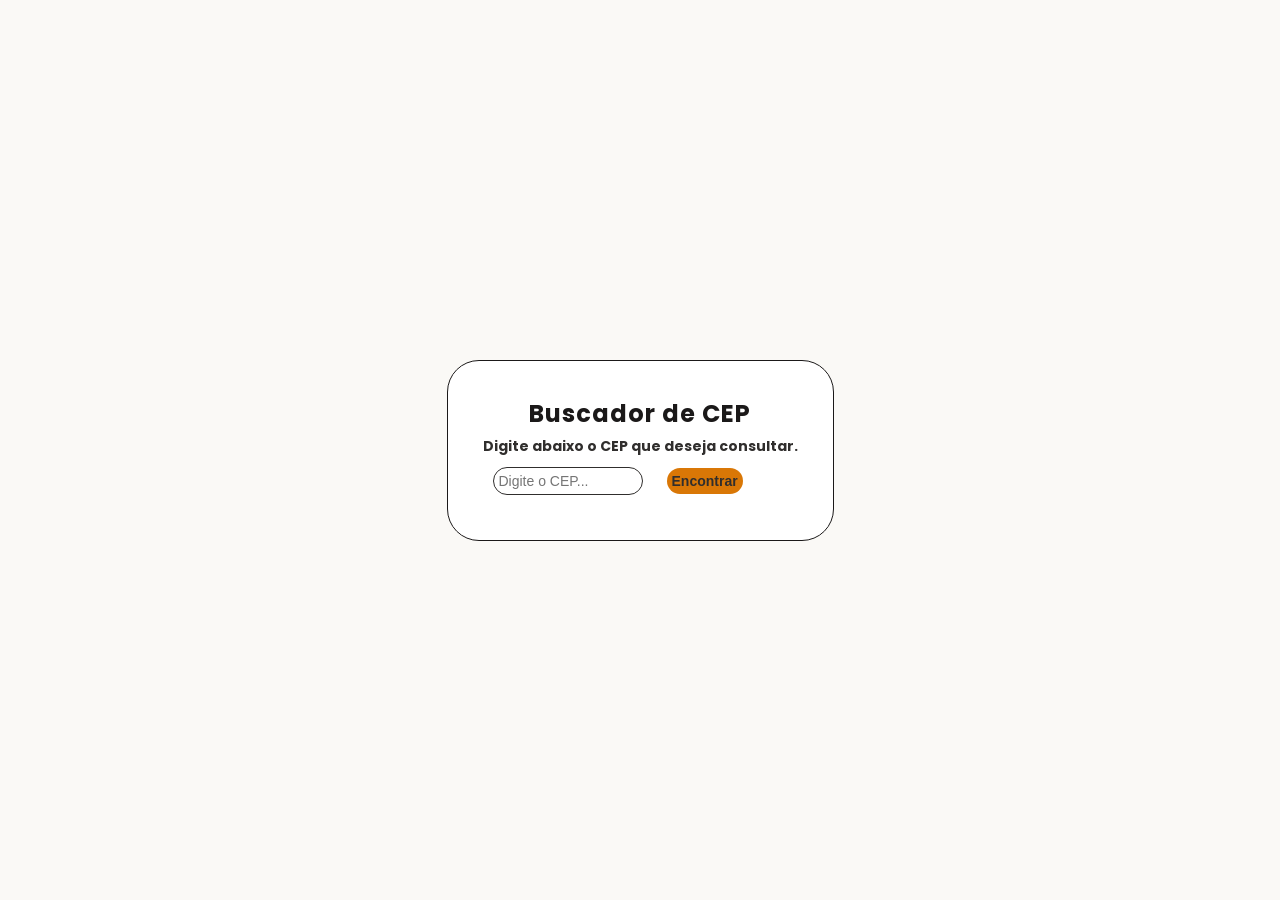
<file: docs/index.html>
<!DOCTYPE html>
<html lang="en">
<head>
    <meta charset="UTF-8">
    <meta name="viewport" content="width=device-width, initial-scale=1.0">
    <link rel="stylesheet" href="src/style/style.css">
    <title>Buscador de CEP's</title>
</head>
<body>
    
    <div class="container">
        <!--Seção de Busca do resultado-->
        <h1 class="titulo"> Buscador de CEP</h1>
        <h2 class="subtitulo">Digite abaixo o CEP que deseja consultar.</h2>
        <form id="formBtn">
            <input id="cepText" type="text" maxlength="8" placeholder="Digite o CEP...">
            <button id="SubmitBtn" type="submit">Encontrar</button>
        </form>
        <p id="erro"></p>
        <!--Seção do resultado-->
        <div id="resultados">
        <div class="labels">
            <span class="label">CEP: </span><span id="cep" class="result"></span>
        </div>

        <div class="labels">
            <span class="label">Rua: </span><span id="logradouro" class="result"></span>
        </div>

        <div class="labels">
            <span class="label">Bairro: </span><span id="bairro" class="result"></span>
        </div>

        <div class="labels">
            <span class="label">Localidade: </span><span id="localidade" class="result"></span>
        </div>

        <div class="labels">
            <span class="label">Estado: </span><span id="uf" class="result"></span>
        </div>
        </div>
    </div>


    <script src="src/javascript/script.js"></script>
</body>
</html>
</file>
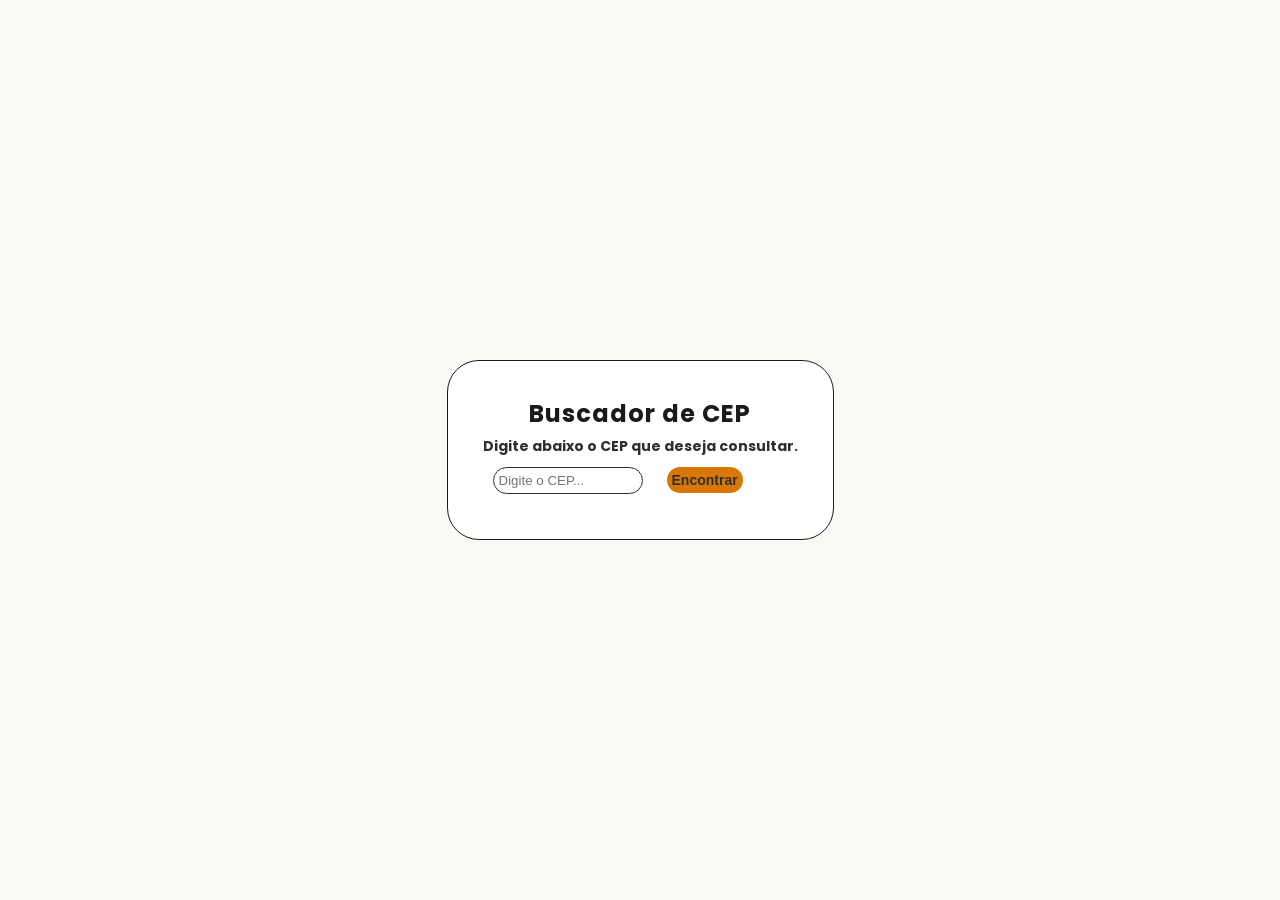
<file: src/index.html>
<!DOCTYPE html>
<html lang="en">
<head>
    <meta charset="UTF-8">
    <meta name="viewport" content="width=device-width, initial-scale=1.0">
    <link rel="stylesheet" href="style/style.css">
    <title>Buscador de CEP's</title>
</head>
<body>
    
    <div class="container">
        <!--Seção de Busca do resultado-->
        <h1 class="titulo"> Buscador de CEP</h1>
        <h2 class="subtitulo">Digite abaixo o CEP que deseja consultar.</h2>
        <form id="formBtn">
            <input id="cepText" type="text" maxlength="8" placeholder="Digite o CEP...">
            <button id="SubmitBtn" type="submit">Encontrar</button>
        </form>
        <p id="erro"></p>
        <!--Seção do resultado-->
        <div id="resultados">
        <div class="labels">
            <span class="label">CEP: </span><span id="cep" class="result"></span>
        </div>

        <div class="labels">
            <span class="label">Rua: </span><span id="logradouro" class="result"></span>
        </div>

        <div class="labels">
            <span class="label">Bairro: </span><span id="bairro" class="result"></span>
        </div>

        <div class="labels">
            <span class="label">Localidade: </span><span id="localidade" class="result"></span>
        </div>

        <div class="labels">
            <span class="label">Estado: </span><span id="uf" class="result"></span>
        </div>
        </div>
    </div>


    <script src="javascript/script.js"></script>
</body>
</html>
</file>
<file: docs/src/style/style.css>
@import url('https://fonts.googleapis.com/css2?family=Poppins:ital,wght@0,100;0,200;0,300;0,400;0,500;0,600;0,700;0,800;0,900;1,100;1,200;1,300;1,400;1,500;1,600;1,700;1,800;1,900&display=swap');
/* root */
:root {
    --bg: #FAF9F6;
    --container: #FFFFFF;
    --btn: #D97706;
    --texto-principal:#1b1919;
    --texto-sec: #302e2d;
    --error:   #DC2626;
}

* {
    padding: 0;
    margin: 0;
    box-sizing: border-box;
}

body {
    background-color: var(--bg);
    min-height: 100vh;
    font-family: 'Poppins';
    display: flex;
    align-items: center;
    justify-content: center;
}

.container {
    background-color: var(--container);
    padding: 35px;
    border-radius: 2rem;
    border: solid var(--texto-principal) 1px;
    max-width: 420px;
}

.container h1 {
    text-align: center;
    font-size: 24px;
    color: var(--texto-principal);
    letter-spacing: 1px;
    margin-bottom: 5px;
}

.container h2 {
    color: var(--texto-sec);
    font-size: 14px;
}

#cepText {
    font-size: 14px;
    padding: 5px;
    max-width: 150px;
    margin: 10px;
    border-radius: 1rem;
    border: solid var(--texto-sec) 1px;
    transition: border 0.3s ease;
}

#cepText:hover {
    border: solid var(--texto-principal) 1px;
}

#SubmitBtn {
    font-size: 14px;
    font-weight: 800;
    margin: 10px;
    color: var(--texto-sec);
    background-color: var(--btn);
    border: none;
    padding: 5px;
    border-radius: 1rem;
    max-width: 150px;
    transition: all 0.3s ease;
}

#SubmitBtn:hover {
    color: var(--texto-principal);
    background-color: #b45e05;
}
#erro {
    color: var(--error);
}

#resultados {
    display: none;
    margin-top: 20px;
    border-radius: 1rem;
    padding: 10px;
    background-color: var(--bg);
    border: solid var(--texto-sec) 1px;
    transition: all 0.3s ease;
}

.label {
    font-weight: 600;
}

.labels {
    margin-bottom: 10px;
}
</file>
<file: src/style/style.css>
@import url('https://fonts.googleapis.com/css2?family=Poppins:ital,wght@0,100;0,200;0,300;0,400;0,500;0,600;0,700;0,800;0,900;1,100;1,200;1,300;1,400;1,500;1,600;1,700;1,800;1,900&display=swap');

:root {
    --bg: #FAF9F6;
    --container: #FFFFFF;
    --btn: #D97706;
    --texto-principal:#1b1919;
    --texto-sec: #302e2d;
    --error:   #DC2626;
}

* {
    padding: 0;
    margin: 0;
    box-sizing: border-box;
}

body {
    background-color: var(--bg);
    min-height: 100vh;
    font-family: 'Poppins';
    display: flex;
    align-items: center;
    justify-content: center;
}

.container {
    background-color: var(--container);
    padding: 35px;
    border-radius: 2rem;
    border: solid var(--texto-principal) 1px;
    max-width: 420px;
}

.container h1 {
    text-align: center;
    font-size: 24px;
    color: var(--texto-principal);
    letter-spacing: 1px;
    margin-bottom: 5px;
}

.container h2 {
    color: var(--texto-sec);
    font-size: 14px;
}

#cepText {
    padding: 5px;
    max-width: 150px;
    margin: 10px;
    border-radius: 1rem;
    border: solid var(--texto-sec) 1px;
    transition: border 0.3s ease;
}

#cepText:hover {
    border: solid var(--texto-principal) 1px;
}

#SubmitBtn {
    font-size: 14px;
    font-weight: 800;
    margin: 10px;
    color: var(--texto-sec);
    background-color: var(--btn);
    border: none;
    padding: 5px;
    border-radius: 1rem;
    max-width: 150px;
    transition: all 0.3s ease;
}

#SubmitBtn:hover {
    color: var(--texto-principal);
    background-color: #b45e05;
}
#erro {
    color: var(--error);
}

#resultados {
    display: none;
    margin-top: 20px;
    border-radius: 1rem;
    padding: 10px;
    background-color: var(--bg);
    border: solid var(--texto-sec) 1px;
    transition: all 0.3s ease;
}

.label {
    font-weight: 600;
}

.labels {
    margin-bottom: 10px;
}
</file>
